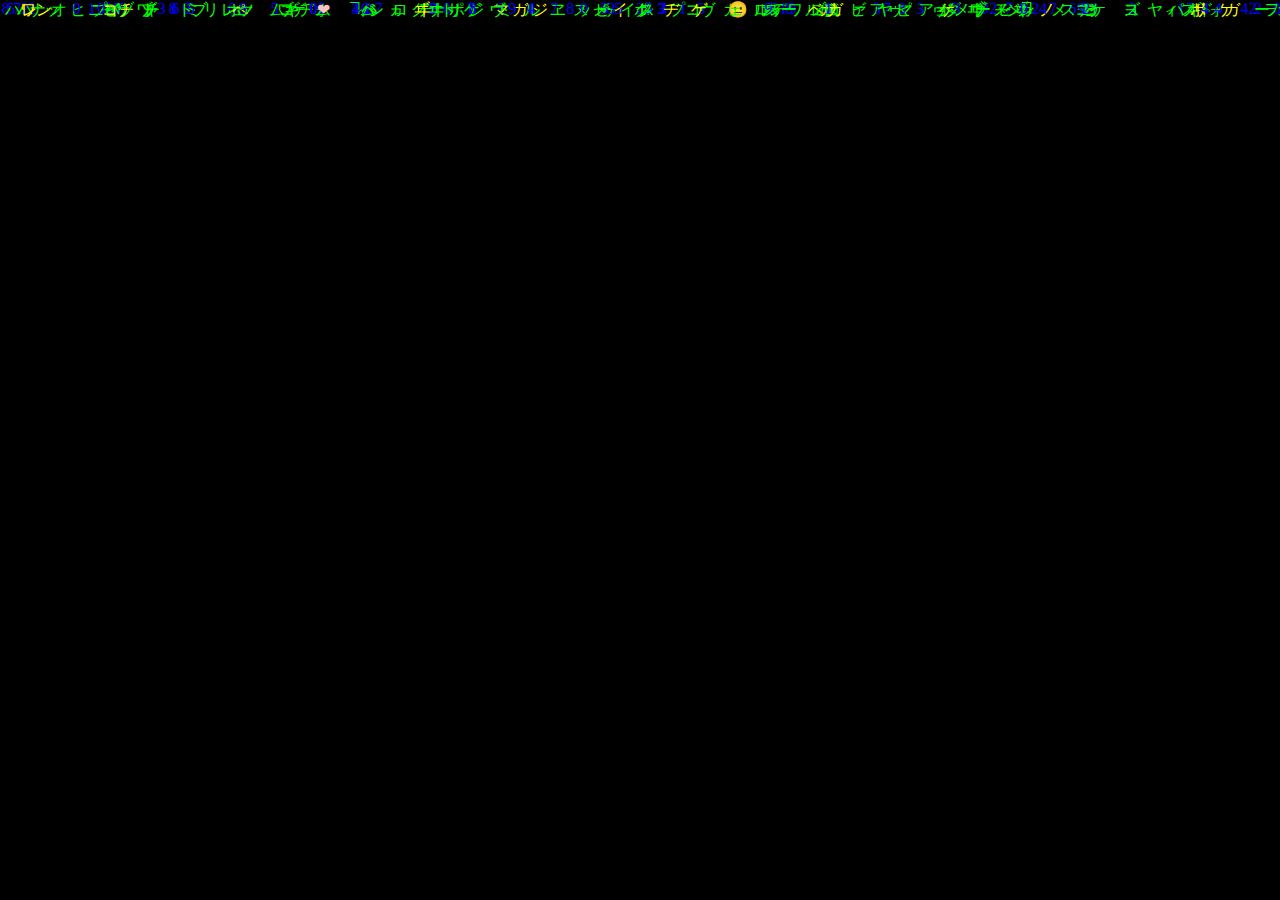
<file: Matrix.html>
﻿<!DOCTYPE html>
<html>
<head>
    <style>
        body{
            background-color:black;
            overflow:hidden;
        }
        .green-drop, .yellow-drop, .blue-drop, .pink-drop {
            font-size: 16px;
            position: absolute;
            top: 0;
            animation: drop linear infinite;
        }
        .green-drop {
            color: lime;
        }
        .yellow-drop {
            color: yellow;
        }
        .blue-drop {
            color: blue;
        }
        .pink-drop {
            color: pink;
        }
        @keyframes drop {
            0% {opacity:1;}
            70% {opacity:0.3;}
            100% {
                opacity:0;
                transform: translateY(100vh);
            }
        }
    </style>
    <script>
        var emojis = ['😀', '😃', '😄', '😁', '😆', '😅', '😂', '🤣', '😊', '😇',
            '🥰', '😍', '🤩', '😘', '😗', '😚', '😙', '😋', '😛', '😜', '🤪', '😝',
            '🤑', '🤗', '🤭', '🤫', '🤔', '🤐', '🤨', '😐', '😑', '😶', '😏', '😒',
            '🙄', '😬', '🤥', '😌', '😔', '😪', '🤤', '😴', '😷', '🤒', '🤕', '🤢',
            '🤮', '🤧', '🥵', '🥶', '🥴', '😵', '🤯', '🤠', '🥳', '😎', '🤓', '🧐',
            '😕', '😟', '🙁', '😮', '😯', '😲', '😳', '🥺', '😦', '😧', '😨', '😰'];

        var characters = [
            // Geometric Shapes
            '▲', '△', '▼', '▽', '◆', '◇', '■', '□', '●', '○', '▪', '▫',

            // Block Elements
            '█', '▌', '▐',

            // Box Drawing
            '═', '║', '╒', '╓', '╔', '╕', '╖', '╗', '╘', '╙', '╚', '╛', '╝', '╜', '╞',

            // Miscellaneous Symbols
            '☀', '☁', '☂', '☃', '☄', '★', '☆', '☎', '☏', '⌛', '⌚', '✂', '✉',

            // Dingbats
            '✈', '✌', '✔', '✖', '❣', '❤', '➤',

            // Emoticons
            '☹', '☺', '☻', '✌'
        ];


        function createGreenDrop() {
            var drop = document.createElement('div');
            drop.classList.add('green-drop');
            drop.textContent = String.fromCharCode(0x30A0 + Math.random() * (0x30FF-0x30A0+1));
            drop.style.left = Math.random() * 100 + 'vw';
            drop.style.animationDuration = Math.random() * 3 + 's';
            drop.style.animationDelay = Math.random() * 2 + 's';
            document.body.appendChild(drop);
            setTimeout(() => drop.remove(), 5000);
        }

        function createYellowDrop() {
            var drop = document.createElement('div');
            drop.classList.add('yellow-drop');
            drop.textContent = String.fromCharCode(0x30A0 + Math.random() * (0x30FF-0x30A0+1));
            drop.style.left = Math.random() * 100 + 'vw';
            drop.style.animationDuration = Math.random() * 3 + 's';
            drop.style.animationDelay = Math.random() * 2 + 's';
            document.body.appendChild(drop);
            setTimeout(() => drop.remove(), 5000);
        }

        function createBlueDrop() {
            var drop = document.createElement('div');
            drop.classList.add('blue-drop');
            drop.textContent = Math.floor(Math.random() * 10);
            drop.style.left = Math.random() * 100 + 'vw';
            drop.style.animationDuration = Math.random() * 3 + 's';
            drop.style.animationDelay = Math.random() * 2 + 's';
            document.body.appendChild(drop);
            setTimeout(() => drop.remove(), 5000);
        }

        function createBlueSlowDrop() {
            var drop = document.createElement('div');
            drop.classList.add('blue-drop');
            drop.textContent = Math.floor(Math.random() * 10);
            drop.style.left = Math.random() * 100 + 'vw';
            drop.style.animationDuration = Math.random() * 30 + 's';
            drop.style.animationDelay = Math.random() * 3 + 's';
            document.body.appendChild(drop);
            setTimeout(() => drop.remove(), 10000);
        }

        function createEmojiDrop() {
            var drop = document.createElement('div');
            drop.classList.add('pink-drop');
            drop.textContent = emojis[Math.floor(Math.random() * emojis.length)];
            drop.style.left = Math.random() * 100 + 'vw';
            drop.style.animationDuration = Math.random() * 20 + 's';
            drop.style.animationDelay = Math.random() * 5 + 's';
            document.body.appendChild(drop);
            setTimeout(() => drop.remove(), 10000);
        }

        function createSpecialDrop() {
            var drop = document.createElement('div');
            drop.classList.add('pink-drop');
            drop.textContent = characters[Math.floor(Math.random() * characters.length)];
            drop.style.left = Math.random() * 100 + 'vw';
            drop.style.animationDuration = Math.random() * 20 + 's';
            drop.style.animationDelay = Math.random() * 5 + 's';
            document.body.appendChild(drop);
            setTimeout(() => drop.remove(), 10000);
        }

        function execute() {
            setInterval(createGreenDrop, 50);
            setInterval(createGreenDrop, 10);
            setInterval(createGreenDrop, 20);
            setInterval(createGreenDrop, 30);
            
            setInterval(createYellowDrop, 50);
            setInterval(createYellowDrop, 70);
            setInterval(createYellowDrop, 800);
            setInterval(createBlueDrop, 50);
            setInterval(createBlueDrop, 10);
            setInterval(createEmojiDrop, 500);
            setInterval(createSpecialDrop, 500);
            setInterval(createBlueSlowDrop, 500);

            document.body.addEventListener('click', function() {
                window.history.back();
            });
        }
    </script>
</head>
<body onload="execute()">
   
</body>
</html>
</file>
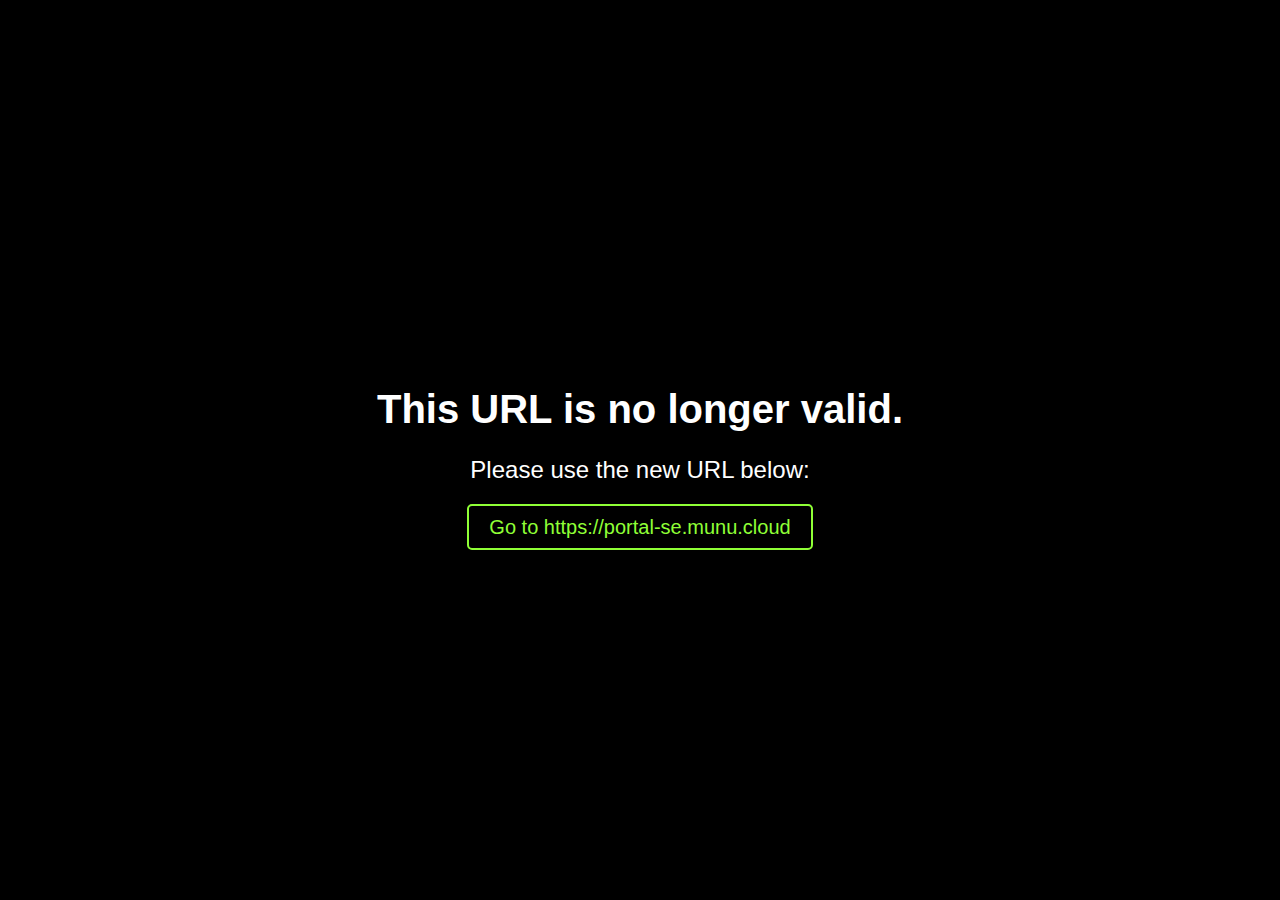
<file: test_gpt.html>
<!DOCTYPE html>
<html lang="en">
<head>
    <meta charset="UTF-8">
    <meta name="viewport" content="width=device-width, initial-scale=1.0">
    <title>Redirect Page</title>
    <style>
        body {
            font-family: 'Arial', sans-serif;
            margin: 0;
            padding: 0;
            display: flex;
            justify-content: center;
            align-items: center;
            height: 100vh;
            background-color: black;
            color: white;
            background-image: url('https://munu.cloud/somebackgroundimage.jpg'); /* Placeholder for background image */
            background-size: cover;
            background-position: center;
        }

        .container {
            text-align: center;
        }

        h1 {
            font-size: 2.5rem;
            margin-bottom: 1rem;
        }

        p {
            font-size: 1.5rem;
            margin-bottom: 2rem;
        }

        a {
            text-decoration: none;
            font-size: 1.25rem;
            color: #8fff36; /* Matching the "Book demo" button's color */
            padding: 10px 20px;
            border: 2px solid #8fff36;
            border-radius: 5px;
        }

        a:hover {
            background-color: #8fff36;
            color: black;
        }
    </style>
</head>
<body>
    <div class="container">
        <h1>This URL is no longer valid.</h1>
        <p>Please use the new URL below:</p>
        <a href="https://portal-se.munu.cloud">Go to https://portal-se.munu.cloud</a>
    </div>
</body>
</html>
</file>
